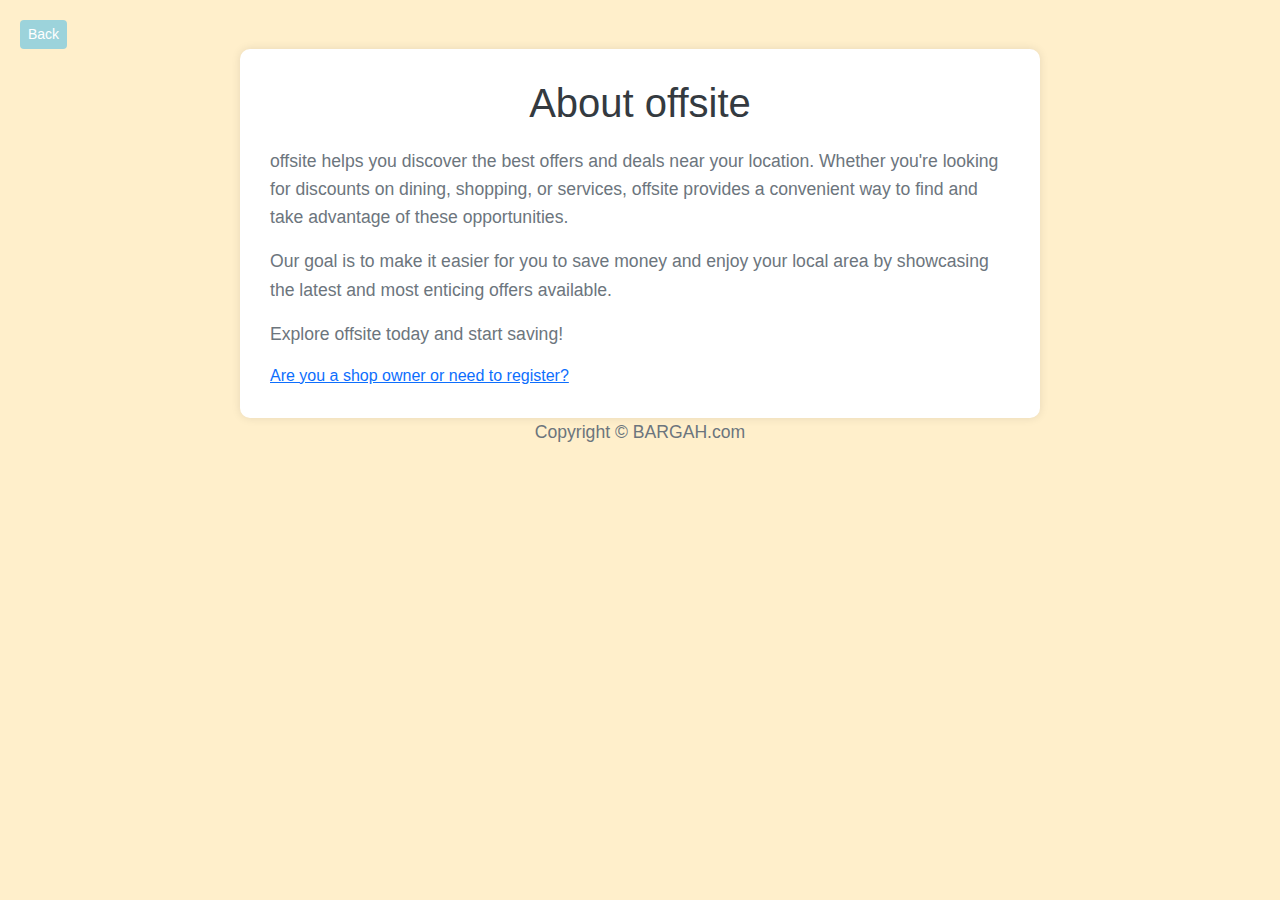
<file: templates/about.html>
<!DOCTYPE html>
<html lang="en">
<head>
    <meta charset="UTF-8">
    <meta name="viewport" content="width=device-width, initial-scale=1.0">
    <title>About offsite</title>
    <link rel="stylesheet" href="https://cdn.jsdelivr.net/npm/bootstrap@5.1.3/dist/css/bootstrap.min.css">
    <style>
        body {
            font-family: Arial, sans-serif;
            background-color: #FFEFCB;
            padding: 20px;
        }
        .container {
            max-width: 800px;
            margin: auto;
            background-color: #fff;
            padding: 30px;
            border-radius: 10px;
            box-shadow: 0 0 10px rgba(0,0,0,0.1);
        }
        h1 {
            font-size: 2.5rem;
            color: #343a40;
            margin-bottom: 20px;
            text-align: center;
        }
        p {
            font-size: 1.1rem;
            line-height: 1.6;
            color: #6c757d;
        }
        .btn-custom {
        background-color:#9CD3DB; /* Change this to your desired color */
        color: white; /* Text color */
        border: none; /* Remove border if desired */
    }

    .btn-custom:hover {
        background-color: #9CA099; /* Change this to your desired hover color */
        color: white;
    }
    </style>
</head>
<body>
        <a class="btn btn-custom btn-secondary btn-sm me-2" href="javascript:history.back()">Back</a>

    <div class="container">
        <h1>About offsite</h1>
        <p>offsite helps you discover the best offers and deals near your location. Whether you're looking for discounts on dining, shopping, or services, offsite provides a convenient way to find and take advantage of these opportunities.</p>
        <p>Our goal is to make it easier for you to save money and enjoy your local area by showcasing the latest and most enticing offers available.</p>
        <p>Explore offsite today and start saving!</p>
                <a href="{% url 'login' %}">Are you a shop owner or need to register?</a>

    </div>
    <script src="https://cdn.jsdelivr.net/npm/bootstrap@5.1.3/dist/js/bootstrap.bundle.min.js"></script>
            <p class="m-0 text-center text-#9CD3DB">Copyright &copy; BARGAH.com</p>

</body>
</html>
</file>
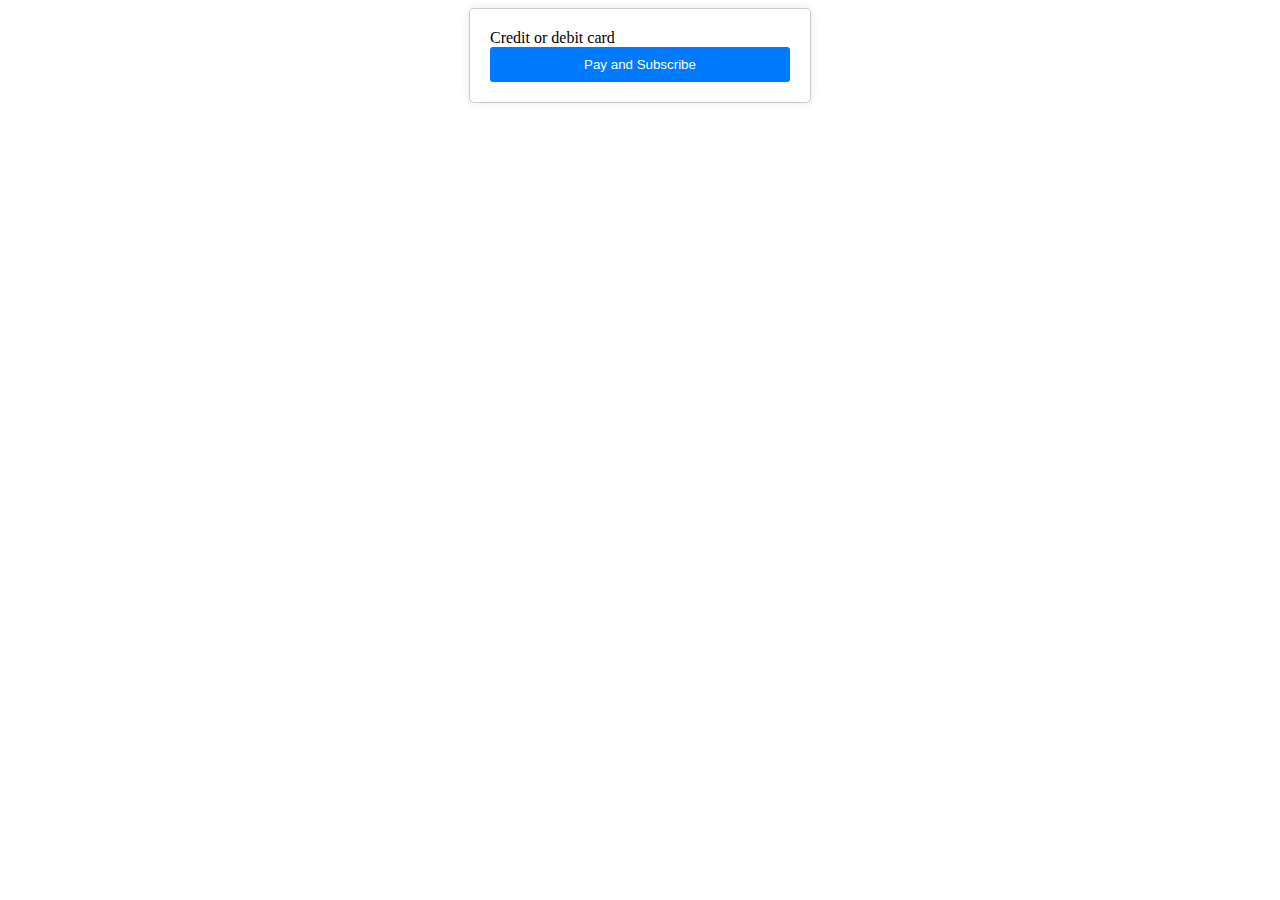
<file: templates/payment.html>
<!DOCTYPE html>
<html lang="en">
<head>
    <meta charset="UTF-8">
    <meta name="viewport" content="width=device-width, initial-scale=1.0">
    <title>Subscription Payment</title>
    <!-- Add Stripe.js library -->
    <script src="https://js.stripe.com/v3/"></script>
    <style>
        /* Add your custom styles here */
        form {
            width: 300px;
            margin: auto;
            padding: 20px;
            border: 1px solid #ccc;
            border-radius: 5px;
            box-shadow: 0 0 10px rgba(0, 0, 0, 0.1);
        }
        input[type="text"], input[type="email"], input[type="number"], input[type="password"] {
            width: 100%;
            padding: 10px;
            margin-bottom: 10px;
            box-sizing: border-box;
            border: 1px solid #ccc;
            border-radius: 3px;
        }
        button {
            width: 100%;
            padding: 10px;
            background-color: #007bff;
            color: #fff;
            border: none;
            border-radius: 3px;
            cursor: pointer;
        }
        button:hover {
            background-color: #0056b3;
        }
    </style>
</head>
<body>
    <form id="payment-form">
        <input type="hidden" name="csrfmiddlewaretoken" value="{{ csrf_token }}">
        <label for="card-element">
            Credit or debit card
        </label>
        <div id="card-element">
            <!-- A Stripe Element will be inserted here. -->
        </div>

        <!-- Used to display form errors. -->
        <div id="card-errors" role="alert"></div>

        <button id="submit-button" type="submit">Pay and Subscribe</button>
    </form>

    <script>
        // Create a Stripe client.
        var stripe = Stripe('YOUR_STRIPE_PUBLIC_KEY');  // Replace with your Stripe public key

        // Create an instance of Elements.
        var elements = stripe.elements();

        // Create an instance of the card Element.
        var card = elements.create('card');

        // Add an instance of the card Element into the `card-element` div.
        card.mount('#card-element');

        // Handle form submission.
        var form = document.getElementById('payment-form');
        form.addEventListener('submit', function(event) {
            event.preventDefault();

            stripe.createToken(card).then(function(result) {
                if (result.error) {
                    // Inform the user if there was an error.
                    var errorElement = document.getElementById('card-errors');
                    errorElement.textContent = result.error.message;
                } else {
                    // Send the token to your server.
                    stripeTokenHandler(result.token);
                }
            });
        });

        // Submit the form with the token ID.
        function stripeTokenHandler(token) {
            // Insert the token ID into the form so it gets submitted to the server
            var form = document.getElementById('payment-form');
            var hiddenInput = document.createElement('input');
            hiddenInput.setAttribute('type', 'hidden');
            hiddenInput.setAttribute('name', 'stripeToken');
            hiddenInput.setAttribute('value', token.id);
            form.appendChild(hiddenInput);

            // Submit the form
            form.submit();
        }
    </script>
</body>
</html>
</file>
